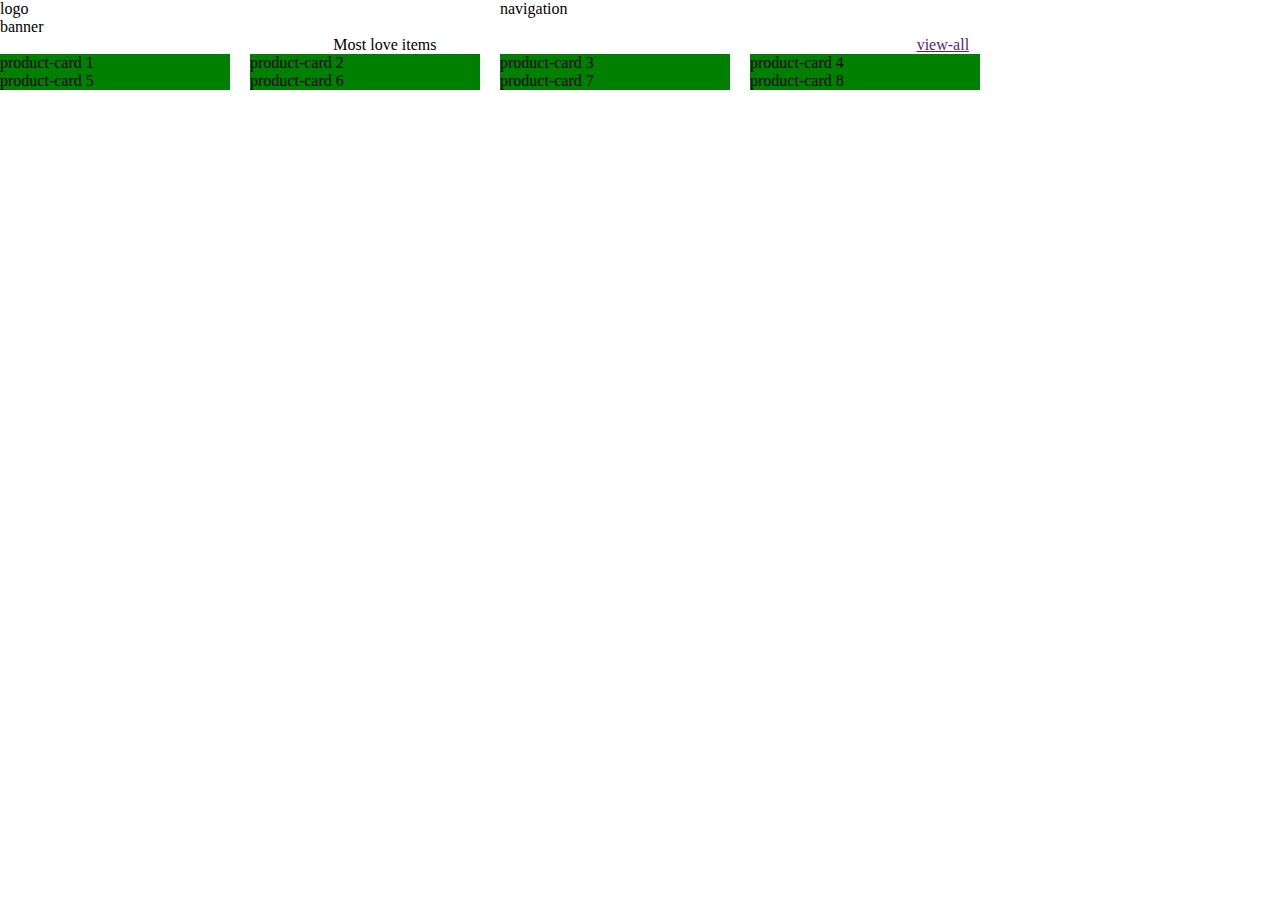
<file: buoi 5/index.html>
<!DOCTYPE html>
<html lang="en">
  <head>
    <meta charset="UTF-8" />
    <meta name="viewport" content="width=device-width, initial-scale=1.0" />
    <title>thuc hanh flexbox</title>
    <link rel="stylesheet" href="style.css" />
  </head>
  <body>
    <header class="header">
      <div class="container">
        <div class="row">
          <div class="col-2">
            <div class="logo">logo</div>
          </div>

          <div class="col-4"></div>

          <div class="col-6">
            <nav class="navigation">navigation</nav>
          </div>
        </div>
      </div>
    </header>
    <main class="main">
      <div class="container">
        <section class="banner">
          <div class="row">
            <div class="col-10">
              <div class="banner">banner</div>
            </div>
          </div>
        </section>
        <section class="Most-love">
          <div class="section-header">
            <div class="row">
              <div class="col-4"></div>
              <div class="col-4">Most love items</div>
              <div class="col-3"></div>
              <div class="col-1"><a href="">view-all</a></div>
            </div>
          </div>
          <div class="section-content">
            <div class="row">
              <div class="col-3">
                <div class="product-card">product-card 1</div>
              </div>
              <div class="col-3">
                <div class="product-card">product-card 2</div>
              </div>
              <div class="col-3">
                <div class="product-card">product-card 3</div>
              </div>
              <div class="col-3">
                <div class="product-card">product-card 4</div>
              </div>
              <div class="col-3">
                <div class="product-card">product-card 5</div>
              </div>
              <div class="col-3">
                <div class="product-card">product-card 6</div>
              </div>
              <div class="col-3">
                <div class="product-card">product-card 7</div>
              </div>
              <div class="col-3">
                <div class="product-card">product-card 8</div>
              </div>
            </div>
          </div>
        </section>
        <section class="blog"></section>
      </div>
    </main>
  </body>
</html>

<!-- grid system - Hệ thống bố cục dạng lưới  -->
</file>
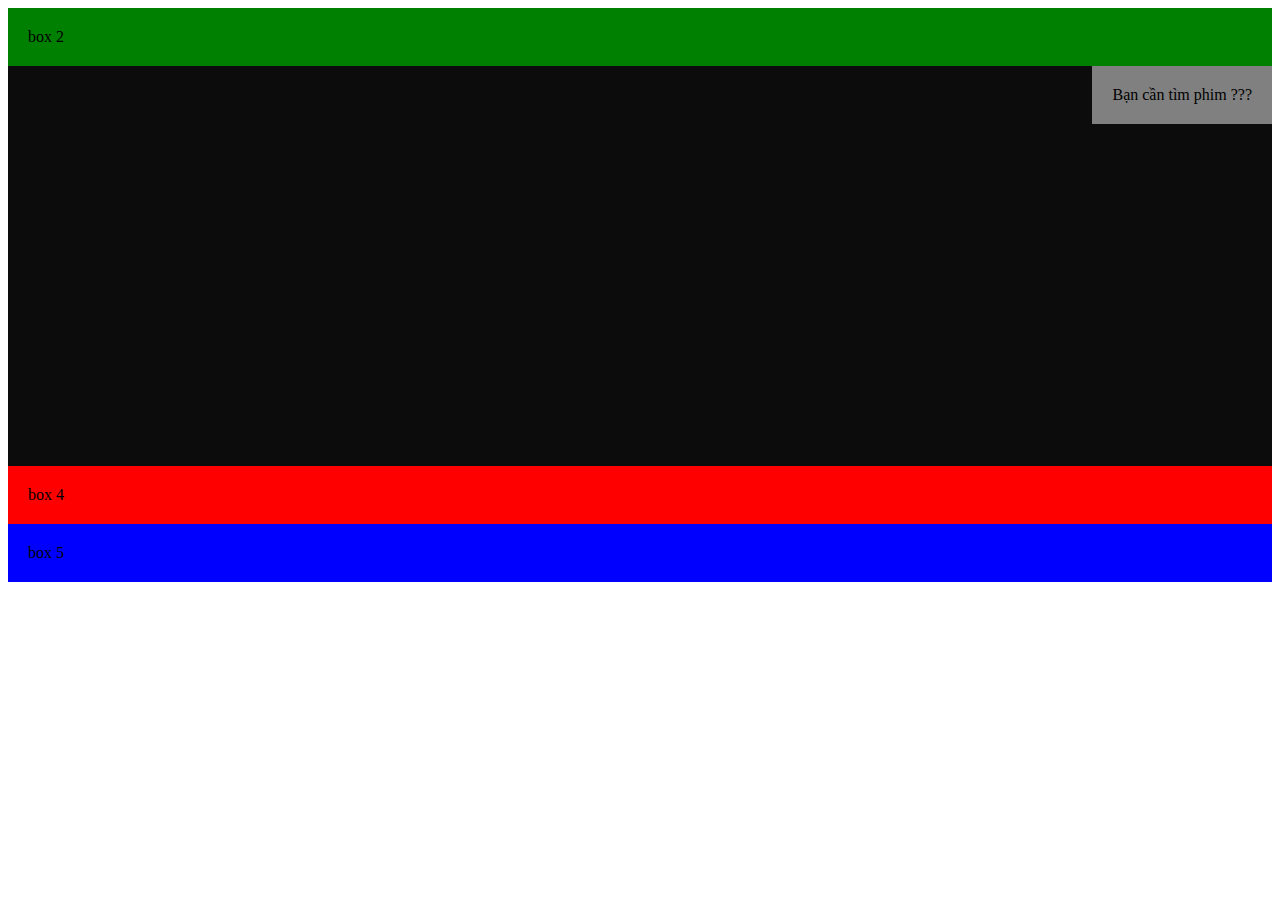
<file: buoi 6/position.html>
<!DOCTYPE html>
<html lang="en">
  <head>
    <meta charset="UTF-8" />
    <meta name="viewport" content="width=device-width, initial-scale=1.0" />
    <title>position</title>
    <link rel="stylesheet" href="position.css" />
  </head>
  <body>
    <div class="box box--1">box 1</div>
    <div class="box box--2">box 2</div>
    <div class="parent">
      <div class="box box--3">Bạn cần tìm phim ???</div>
    </div>
    <div class="box box--4">box 4</div>
    <div class="box box--5">box 5</div>
  </body>
</html>
</file>
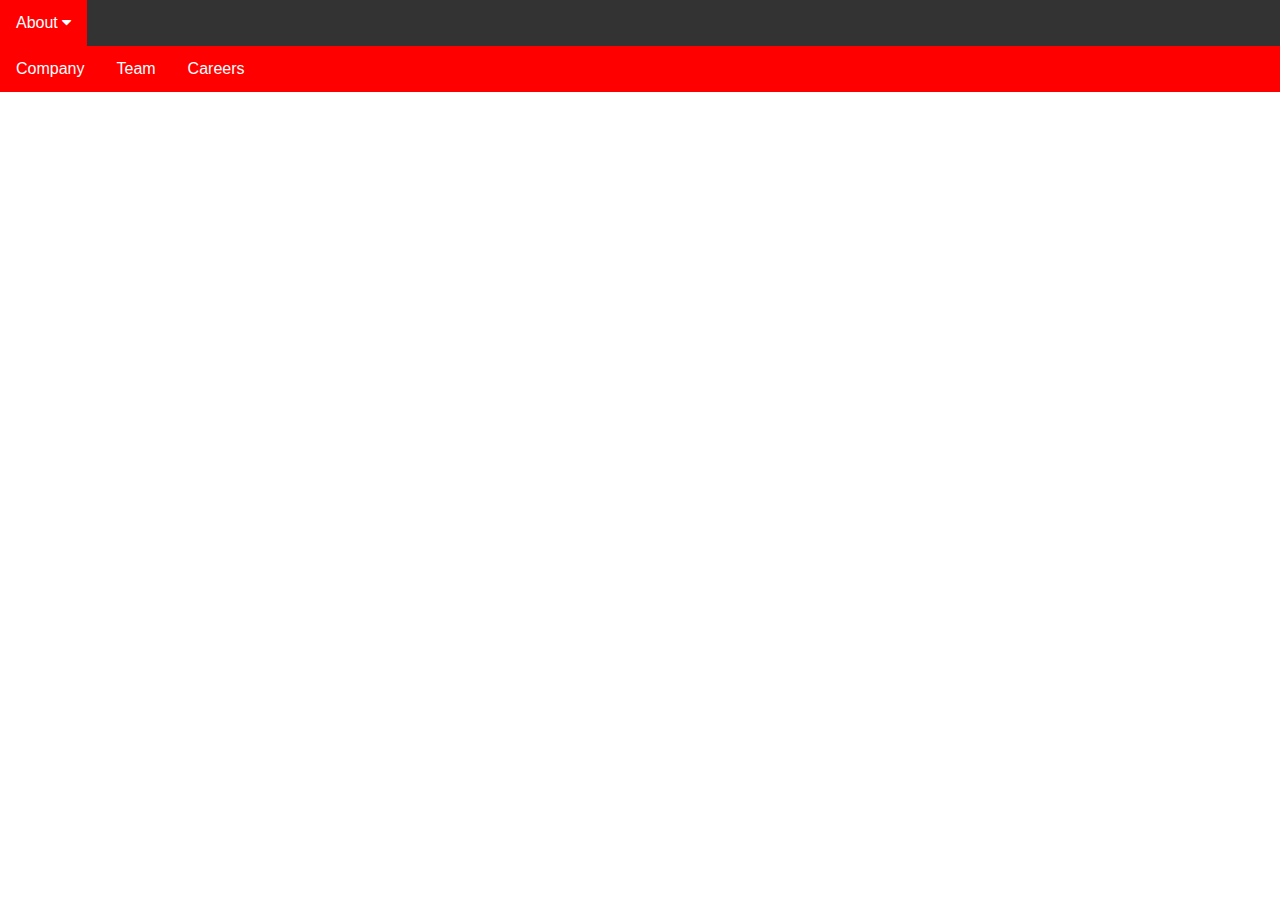
<file: buoi 6/test.html>
<!DOCTYPE html>
<html>
  <head>
    <meta name="viewport" content="width=device-width, initial-scale=1" />
    <link
      rel="stylesheet"
      href="https://cdnjs.cloudflare.com/ajax/libs/font-awesome/4.7.0/css/font-awesome.min.css"
    />
    <style>
      body {
        font-family: Arial, Helvetica, sans-serif;
        margin: 0;
      }

      .navbar {
        overflow: hidden;
        background-color: #333;
      }

      .navbar a {
        float: left;
        font-size: 16px;
        color: white;
        text-align: center;
        padding: 14px 16px;
        text-decoration: none;
      }

      .subnav {
        float: left;
        overflow: hidden;
      }

      .subnav .subnavbtn {
        font-size: 16px;
        border: none;
        outline: none;
        color: white;
        padding: 14px 16px;
        background-color: inherit;
        font-family: inherit;
        margin: 0;
      }

      .navbar a:hover,
      .subnav:hover .subnavbtn {
        background-color: red;
      }

      .subnav-content {
        display: none;
        position: absolute;
        left: 0;
        background-color: red;
        width: 100%;
        z-index: 1;
      }

      .subnav-content a {
        color: white;
        text-decoration: none;
        float: left;
      }

      .subnav-content a:hover {
        background-color: #eee;
        color: black;
      }

      .subnav:hover .subnav-content {
        display: block;
      }
    </style>
  </head>
  <body>
    <div class="navbar">
      <div class="subnav">
        <button class="subnavbtn">
          About <i class="fa fa-caret-down"></i>
        </button>
        <div class="subnav-content">
          <a href="#company">Company</a>
          <a href="#team">Team</a>
          <a href="#careers">Careers</a>
        </div>
      </div>
    </div>
  </body>
</html>
</file>
<file: buoi 5/style.css>
/* 
-Container (vùng chứa vùng hiển thị nội dung
-Row (Hàng - chứa cột/ô/cell)
-Cell/column (ô chứa nội dung)
 */

* {
  box-sizing: border-box;
  margin: 0;
  padding: 0;
}

.container {
  width: 1000px;
  margin-left: auto;
  margin-right: auto;
  margin-inline: -10px;
}
.row {
  display: flex;
  flex-direction: row;
  flex-wrap: wrap;
}
.col-1 {
  width: 8.333333%;
}
.col-2 {
  width: 16.666667%;
}
.col-3 {
  width: 25%;
}
.col-4 {
  width: 33.3333333%;
}
.col-5 {
  width: 41.6666666%;
}
.col-6 {
  width: 50%;
}
.col-7 {
  width: 58.3333333%;
}
.col-8 {
  width: 66.6666667%;
}
.col-9 {
  width: 75%;
}
.col-10 {
  width: 83.3333333%;
}
.col-11 {
  width: 91.6666666%;
}
.col-12 {
  width: 100%;
}
.product-card {
  background-color: green;
}
.row > [class*="col-"] {
  padding-left: 10px;
  padding-right: 10px;
}
</file>
<file: buoi 6/position.css>
.box {
  padding: 20px;
}
.box--1 {
  background-color: rgb(141, 161, 164);
  position: fixed;
  top: 0;
  right: 0;
  bottom: 0;
  left: 0;
  display: none;
}
.box--2 {
  background-color: green;
  /*  Nó vẫn hiển thị trong luồng thông thường  */
  /*  Căn theo vị trí gốc  */
  /*  Dùng để tạo container cho nội dung có position có absolute */
  position: relative;
}
.box--3 {
  background-color: gray;
  /* nó k còn hiển thị trong luồng thông thường nữa  */
  /* căn theo phần tử cha gần nhất ( phần tử chứa nó) có position là fixed hoặc là relative hoặc absolute */
  /* Nếu k có thì căn theo body (khung của trình duyệt) */
  position: absolute;
  top: 0;
  right: 0;
}
.box--4 {
  background-color: red;
}
.box--5 {
  background-color: blue;
}

/*  Mặc định thì mọi nội dung đều có position là static */
/*  Các giá trị position khác nhau điều khác biệt lớn nhất là container mà nó căn theo */
.parent {
  position: relative;
  background-color: #0c0c0c;
  height: 400px;
}
</file>
